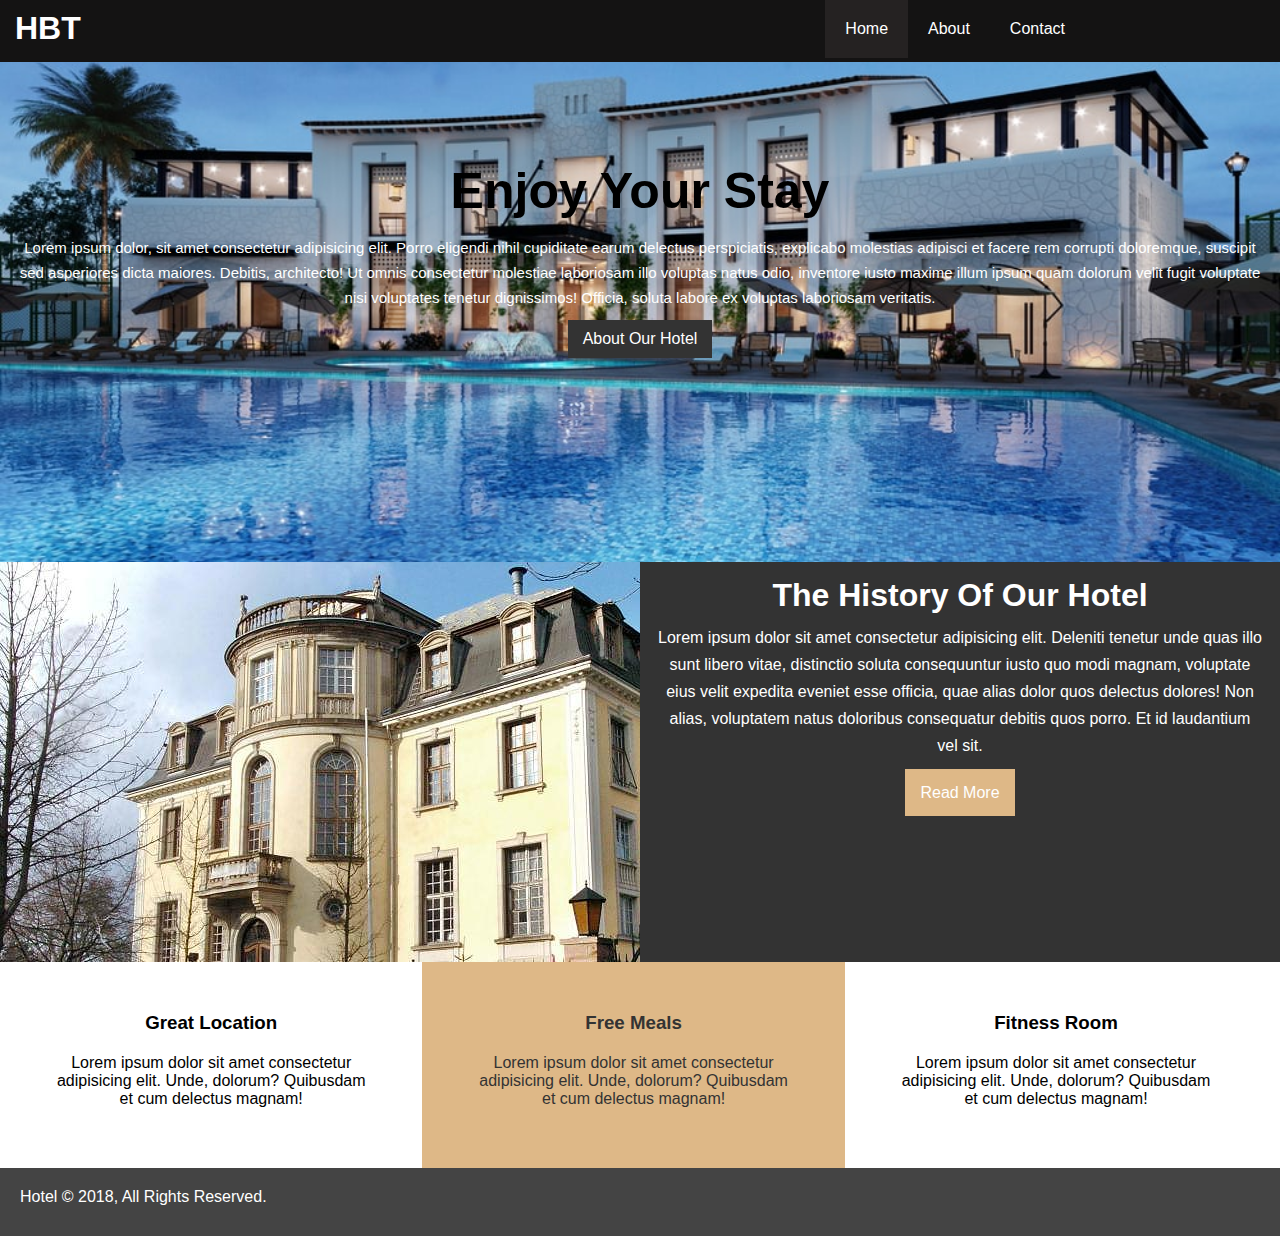
<file: index.html>
<!DOCTYPE html>
<html lang="en">
<head>
    <meta charset="UTF-8">
    <meta name="viewport" content="width=device-width, initial-scale=1.0">
    <meta http-equiv="X-UA-Compatible" content="ie=edge">
     <link rel="stylesheet" href="./css/style.css">
    <title>HBT Hotel</title>
</head>
<body>
    <!-- NAV-BAR-->
 <header>
    <nav id="navbar">
        <div class="container">
        <h1 class="logo"><a href="index.html">HBT</a></h1>
         <ul>
                <li><a class="current" href="index.html">Home</a></li>
                <li><a href="about.html">About</a></li>
                <li><a href="contact.html">Contact</a></li>
        </ul>
        </div>
    </nav>
 </header>

                                        <!-- SECTION-->
 <section id="show">
     <h1 class="lead">Enjoy Your Stay</h1>
     <p>Lorem ipsum dolor, sit amet consectetur adipisicing elit. Porro eligendi nihil cupiditate earum delectus perspiciatis, explicabo molestias adipisci et facere rem corrupti doloremque, suscipit sed asperiores dicta maiores. Debitis, architecto! Ut omnis consectetur molestiae laboriosam illo voluptas natus odio, inventore iusto maxime illum ipsum quam dolorum velit fugit voluptate nisi voluptates tenetur dignissimos! Officia, soluta labore ex voluptas laboriosam veritatis.</p>
     <a href="about.html" class="btn">About Our Hotel</a>
 </section>
                                        <!-- ABOUT-->
    <section id="home-info">
        <div class="home-img"></div>
        <div class="home-text bg-dark">
            <h1 class="lead">The History Of Our Hotel</h1>
            <p>Lorem ipsum dolor sit amet consectetur adipisicing elit. Deleniti tenetur unde quas illo sunt libero vitae, distinctio soluta consequuntur iusto quo modi magnam, voluptate eius velit expedita eveniet esse officia, quae alias dolor quos delectus dolores! Non alias, voluptatem natus doloribus consequatur debitis quos porro. Et id laudantium vel sit.</p>
            <a href="about.html" class="btn-prim">Read More</a>
        </div>
    </section>                               
     <!-- FEATURES-->
     <section id="feature">
        <div class="box">
            <h3>Great Location</h3>
            <p>Lorem ipsum dolor sit amet consectetur adipisicing elit. Unde, dolorum? Quibusdam et cum delectus magnam!</p>
        </div>
        <div class="box bg-prim">
            <h3>Free Meals</h3>
            <p>Lorem ipsum dolor sit amet consectetur adipisicing elit. Unde, dolorum? Quibusdam et cum delectus magnam!</p>
        </div>
        <div class="box">
            <h3>Fitness Room</h3> 
            <p>Lorem ipsum dolor sit amet consectetur adipisicing elit. Unde, dolorum? Quibusdam et cum delectus magnam!</p>
        </div>
     </section>
     <div class="clr"></div>
                            <!-- FOOTER-->
     <footer id="foot">
         <p>Hotel &copy; 2018, All Rights Reserved.</p>
     </footer>
</body>
</html>
</file>
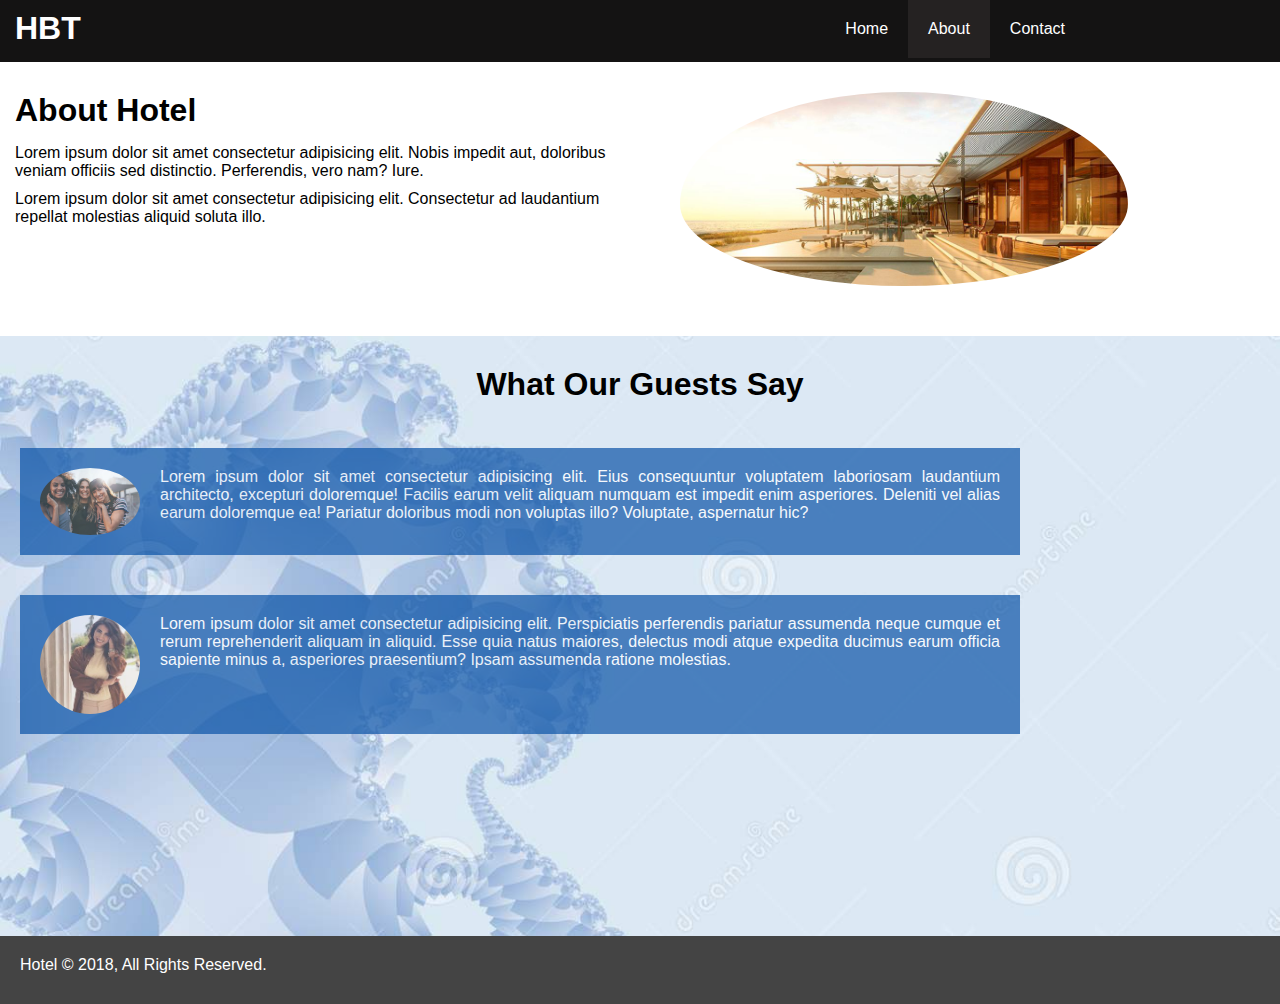
<file: about.html>
<!DOCTYPE html>
<html lang="en">
<head>
    <meta charset="UTF-8">
    <meta name="viewport" content="width=device-width, initial-scale=1.0">
    <meta http-equiv="X-UA-Compatible" content="ie=edge">
     <link rel="stylesheet" href="./css/style.css">
    <title>HBT Hotel</title>
</head>
<body>
    <!-- NAV-BAR-->
 <header>
    <nav id="navbar">
        <div class="container">
        <h1 class="logo"><a href="index.html">HBT</a></h1>
         <ul>
                <li><a href="index.html">Home</a></li>
                <li><a class="current" href="about.html">About</a></li>
                <li><a href="contact.html">Contact</a></li>
        </ul>
        </div>
    </nav>
 </header>

                                        <!-- SECTION-->
         <section id="about-info" class="py-1">
             <div class="info-text">
                 <h1 class="abouthead">About Hotel</h1>
                 <p>Lorem ipsum dolor sit amet consectetur adipisicing elit. Nobis impedit aut, doloribus veniam officiis sed distinctio. Perferendis, vero nam? Iure.</p>
                 <p>Lorem ipsum dolor sit amet consectetur adipisicing elit. Consectetur ad laudantium repellat molestias aliquid soluta illo.</p>
            </div>
             <div class="info-img">
                 <img src="./img/hote.jpg" alt="" id="src">
             </div>
         </section>
         <div class="clr"></div>                               
                                 <!-- TESTIMONIALS-->
        <section id="test">
            
                <h1>What Our Guests Say</h1>
                <div class="testimonial bg-sec">
                    <img src="./img/t1.jpg" alt="ppl">
                    <p>Lorem ipsum dolor sit amet consectetur adipisicing elit. Eius consequuntur voluptatem laboriosam laudantium architecto, excepturi doloremque! Facilis earum velit aliquam numquam est impedit enim asperiores. Deleniti vel alias earum doloremque ea! Pariatur doloribus modi non voluptas illo? Voluptate, aspernatur hic?</p>
                </div>
                <div class="testimonial bg-sec">
                    <img src="./img/t2.jpg" alt="person">
                    <p>Lorem ipsum dolor sit amet consectetur adipisicing elit. Perspiciatis perferendis pariatur assumenda neque cumque et rerum reprehenderit aliquam in aliquid. Esse quia natus maiores, delectus modi atque expedita ducimus earum officia sapiente minus a, asperiores praesentium? Ipsam assumenda ratione molestias.</p>
                </div>
            </div>
        </section>
 
     
                            <!-- FOOTER-->
     <footer id="foot">
         <p>Hotel &copy; 2018, All Rights Reserved.</p>
     </footer>
</body>
</html>
</file>
<file: css/style.css>
* {
    box-sizing: border-box;
    margin: 0;
    padding: 0;
    font-family: Verdana, Geneva, Tahoma, sans-serif;
}
.py-1{ padding: 30px 0;}
a {
    text-decoration: none;
    color: #fff;
}
h1 {
    margin-bottom: 15px;
}
p {
    margin-bottom: 10px;
}
.bg-dark {
    background-color: #333;
    color: #fff;
}
.bg-prim {
    background-color: burlywood;
    color: #333;
}
.bg-sec {
    display: inline-block;
    background-color: #0b53a7;
    color: #fff;
}
.btn-prim {
    display: inline-block;
    background-color: burlywood;
    padding: 10px 15px;
}
.btn {
    display: inline-block;
    background-color: #333;
    padding: 10px 15px;
}
.container {
    max-width: 1100px;
    overflow: auto;
    padding: 0 15px;;
}
               /*NAV--BAR */
#navbar {
    background-color: rgb(20, 19, 19);
    color: #fff;
    overflow: auto;
    position: sticky;
    top:0;
}
#navbar h1 {
    float: left;
    padding-top: 10px;
    text-align: center;
}
#navbar ul {
    float: right;
    list-style: none;
}
#navbar ul li {
    float: left;
}
#navbar ul li a {
    display: block;
    padding: 20px;
    text-align: center;
}
#navbar ul li a:hover,
#navbar ul li a.current
 {
    background-color: rgb(37, 34, 34);
}


/*SECTION*/

#show {
    background: #333 url('../img/villa.jpg') no-repeat center center/cover;
    height: 500px;
    text-align: center;
    opacity: rgba(0,0,0,0.3);
    z-index: 1;
}

#show .lead {
    font-size: 50px;
    color: black;
    padding-top: 100px;
}
#show p {
    color: #fff;
    margin: 10px 15px;
    font-size: 15px;
    line-height: 25px;
}

/*SECTION*/

#home-info {
    height: 400px;
}
#home-info .home-img {
    float: left;
    background: url('../img/outview.jpg') no-repeat;
    width: 50%;
    min-height: 100%;
}
#home-info .home-text {
    float: right;
    width: 50%;
    height: 100%;
    overflow: hidden;
    text-align: center;
    padding: 20px 18px;
    line-height: 27px;
}
/*FEATURES*/

.box {
    float: left;
    width: 33%;
    overflow: auto;
    text-align: center;
    padding: 50px;
}
.box p {
    margin-top: 20px;
}
.clr {
    clear: both;
}

#foot {
    background: #444;
    color: #fff;
    padding: 20px;
}
/*ABOUT PAGE*/
#about-info .info-text {
    float: left;
    width: 50%;
    min-height: 100%;
}
#about-info .info-img {
    float: right;
    width: 50%;
}
#about-info .info-img img {
    display: block;
    width: 70%;
    min-height: 100%;
    overflow: auto;
    border-radius: 50%;
    margin-left: 40px;
    padding-bottom: 30px;
}
#about-info .info-text h1,
#about-info .info-text p {
    padding-left: 15px;
}
/*TESTIMONIAL SECTION*/
#test {
    background:  url('../img/tback.jpg') no-repeat center center/cover;
    height: 600px;
}
#test .testimonial {
    margin-left: 20px;
   padding: 20px;
   margin-bottom: 40px;
   display: inline-block;
   width: 1000px;
   opacity: 0.7;
   z-index: 2;
}
#test h1 {
    text-align: center;
    padding: 30px;
    margin-top: 20px;
}
#test .testimonial img {
    width: 100px;
    float: left;
    margin-right: 20px;
    border-radius: 50%;
}
#test .testimonial p {
   text-align: justify;
}
</file>
